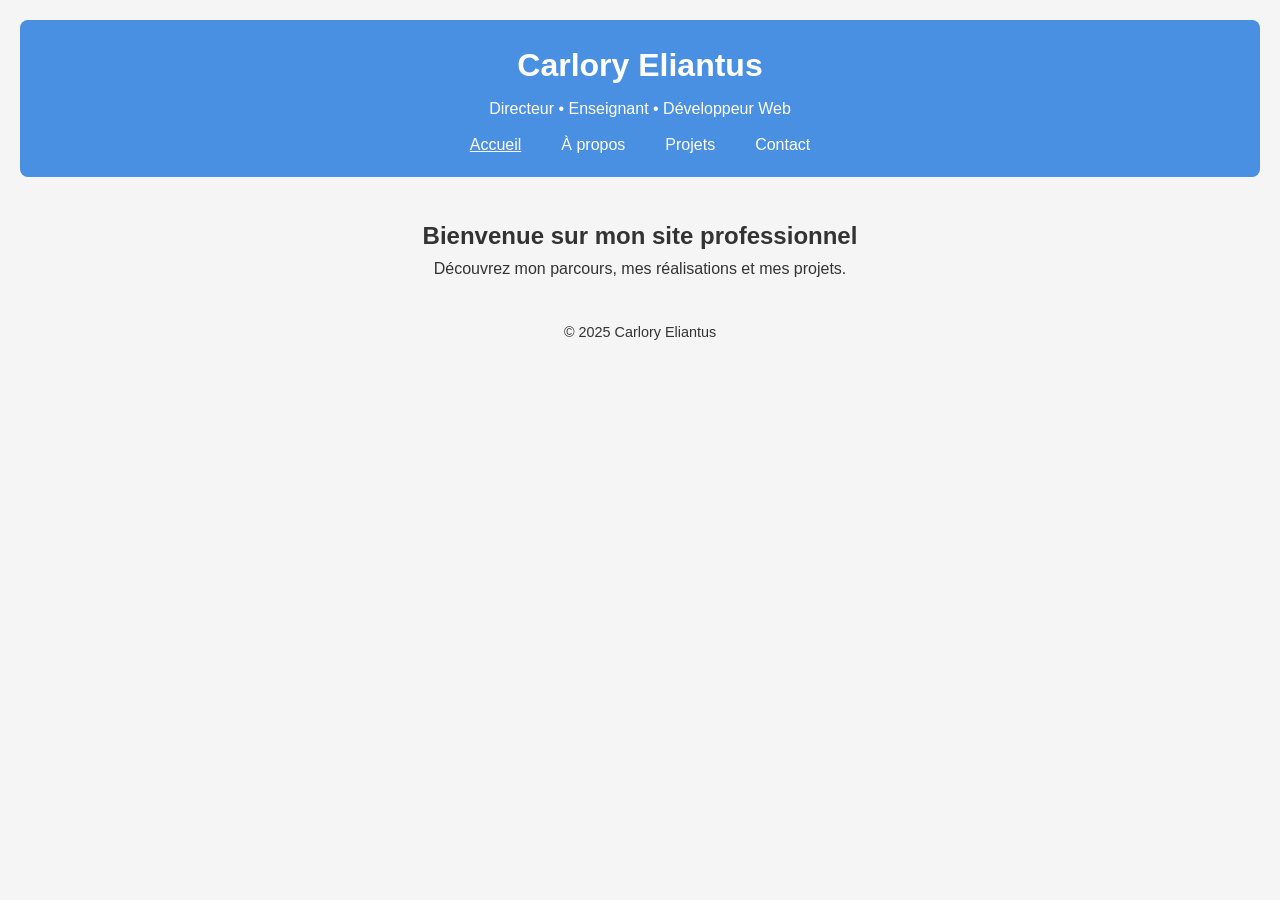
<file: index.html>
<!DOCTYPE html>
<html lang="fr">
<head>
  <meta charset="UTF-8">
  <meta name="viewport" content="width=device-width, initial-scale=1.0">
  <title>Carlory Eliantus — Accueil</title>
  <link rel="stylesheet" href="style.css">
</head>
<body>
  <header>
    <h1>Carlory Eliantus</h1>
    <p>Directeur • Enseignant • Développeur Web</p>
    <nav>
      <ul>
        <li><a href="index.html" class="active">Accueil</a></li>
        <li><a href="apropos.html">À propos</a></li>
        <li><a href="projets.html">Projets</a></li>
        <li><a href="contact.html">Contact</a></li>
      </ul>
    </nav>
  </header>

  <section class="hero">
    <h2>Bienvenue sur mon site professionnel</h2>
    <p>Découvrez mon parcours, mes réalisations et mes projets.</p>
  </section>

  <footer>
    <p>&copy; 2025 Carlory Eliantus</p>
  </footer>
  <script src="script.js"></script>
</body>
</html>
</file>
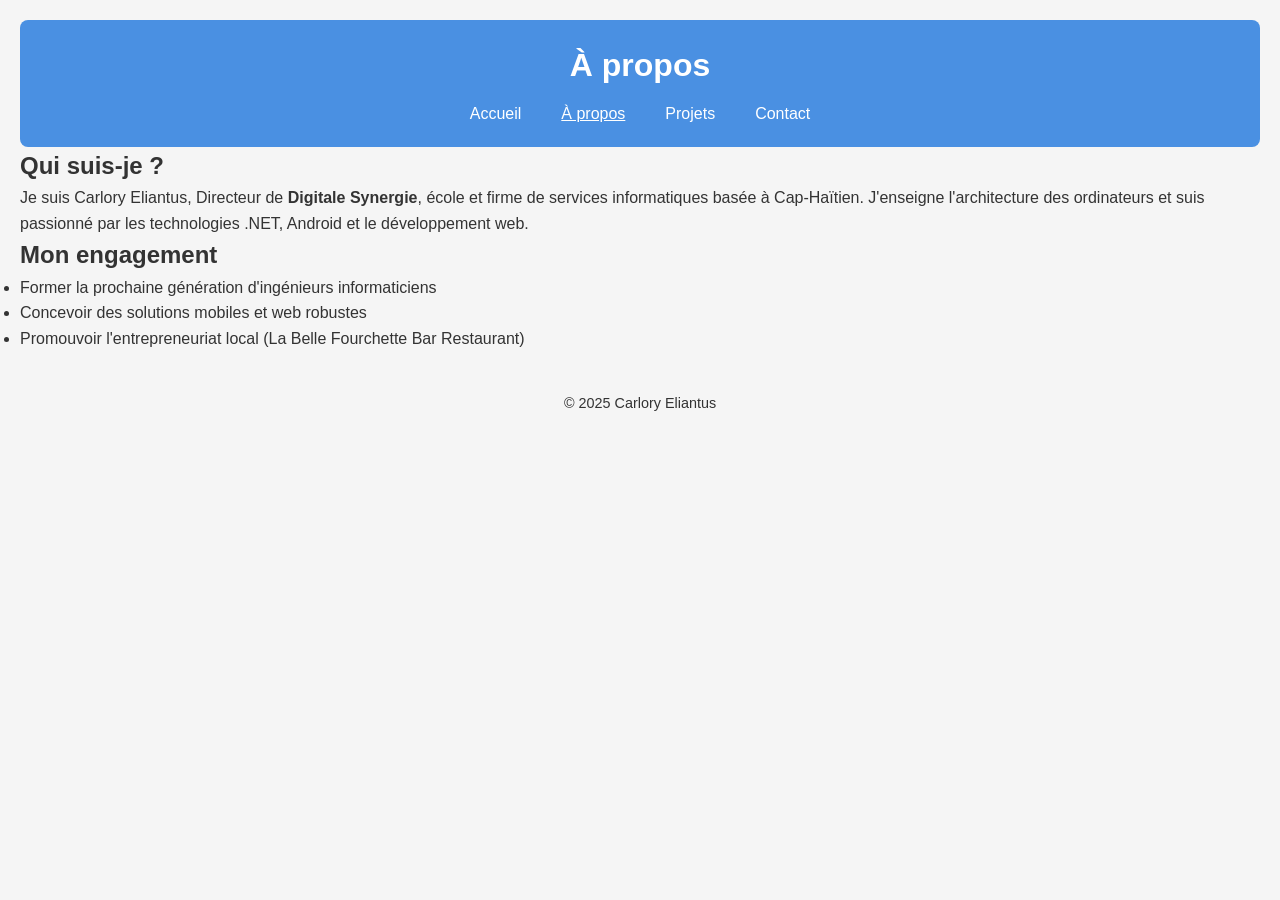
<file: apropos.html>
<html lang="fr">
<head>
  <meta charset="UTF-8">
  <meta name="viewport" content="width=device-width, initial-scale=1.0">
  <title>À propos — Carlory Eliantus</title>
  <link rel="stylesheet" href="style.css">
</head>
<body>
  <header>
    <h1>À propos</h1>
    <nav>
      <ul>
        <li><a href="index.html">Accueil</a></li>
        <li><a href="apropos.html" class="active">À propos</a></li>
        <li><a href="projets.html">Projets</a></li>
        <li><a href="contact.html">Contact</a></li>
      </ul>
    </nav>
  </header>

  <section>
    <h2>Qui suis-je ?</h2>
    <p>Je suis Carlory Eliantus, Directeur de <strong>Digitale Synergie</strong>, école et firme de services informatiques basée à Cap‑Haïtien. J'enseigne l'architecture des ordinateurs et suis passionné par les technologies .NET, Android et le développement web.</p>

    <h2>Mon engagement</h2>
    <ul>
      <li>Former la prochaine génération d'ingénieurs informaticiens</li>
      <li>Concevoir des solutions mobiles et web robustes</li>
      <li>Promouvoir l'entrepreneuriat local (La Belle Fourchette Bar Restaurant)</li>
    </ul>
  </section>

  <footer>
    <p>&copy; 2025 Carlory Eliantus</p>
  </footer>
  <script src="script.js"></script>
</body>
</html>
</file>
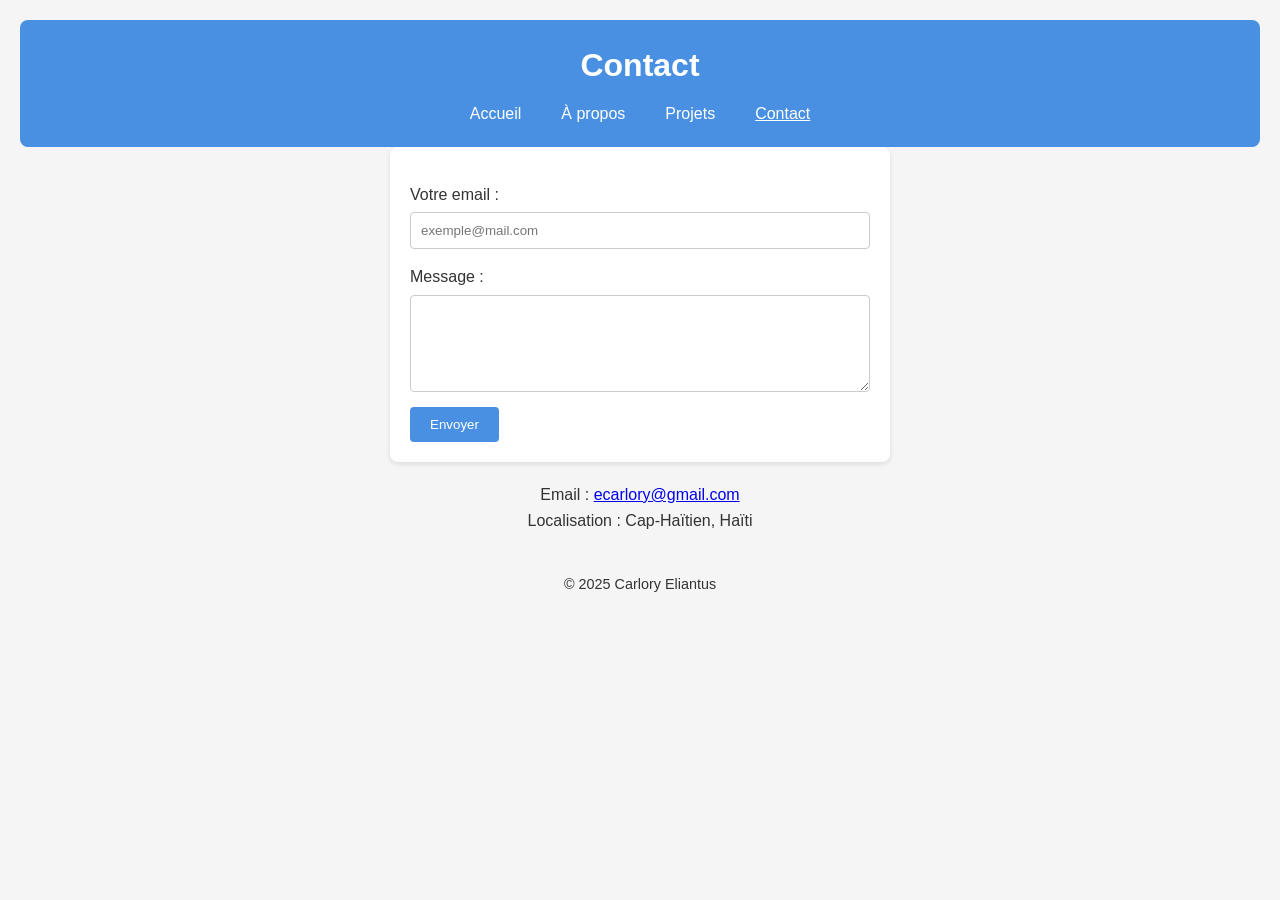
<file: contact.html>
<html lang="fr">
<head>
  <meta charset="UTF-8">
  <meta name="viewport" content="width=device-width, initial-scale=1.0">
  <title>Contact — Carlory Eliantus</title>
  <link rel="stylesheet" href="style.css">
</head>
<body>
  <header>
    <h1>Contact</h1>
    <nav>
      <ul>
        <li><a href="index.html">Accueil</a></li>
        <li><a href="apropos.html">À propos</a></li>
        <li><a href="projets.html">Projets</a></li>
        <li><a href="contact.html" class="active">Contact</a></li>
      </ul>
    </nav>
  </header>

  <section>
    <form id="contactForm">
      <label for="email">Votre email :</label>
      <input type="email" id="email" placeholder="exemple@mail.com" required>

      <label for="message">Message :</label>
      <textarea id="message" rows="5" required></textarea>

      <button type="submit">Envoyer</button>
    </form>

    <div class="info">
      <p>Email : <a href="mailto:ecarlory@gmail.com">ecarlory@gmail.com</a></p>
      <p>Localisation : Cap‑Haïtien, Haïti</p>
    </div>
  </section>

  <footer>
    <p>&copy; 2025 Carlory Eliantus</p>
  </footer>
  <script src="script.js"></script>
</body>
</html>
</file>
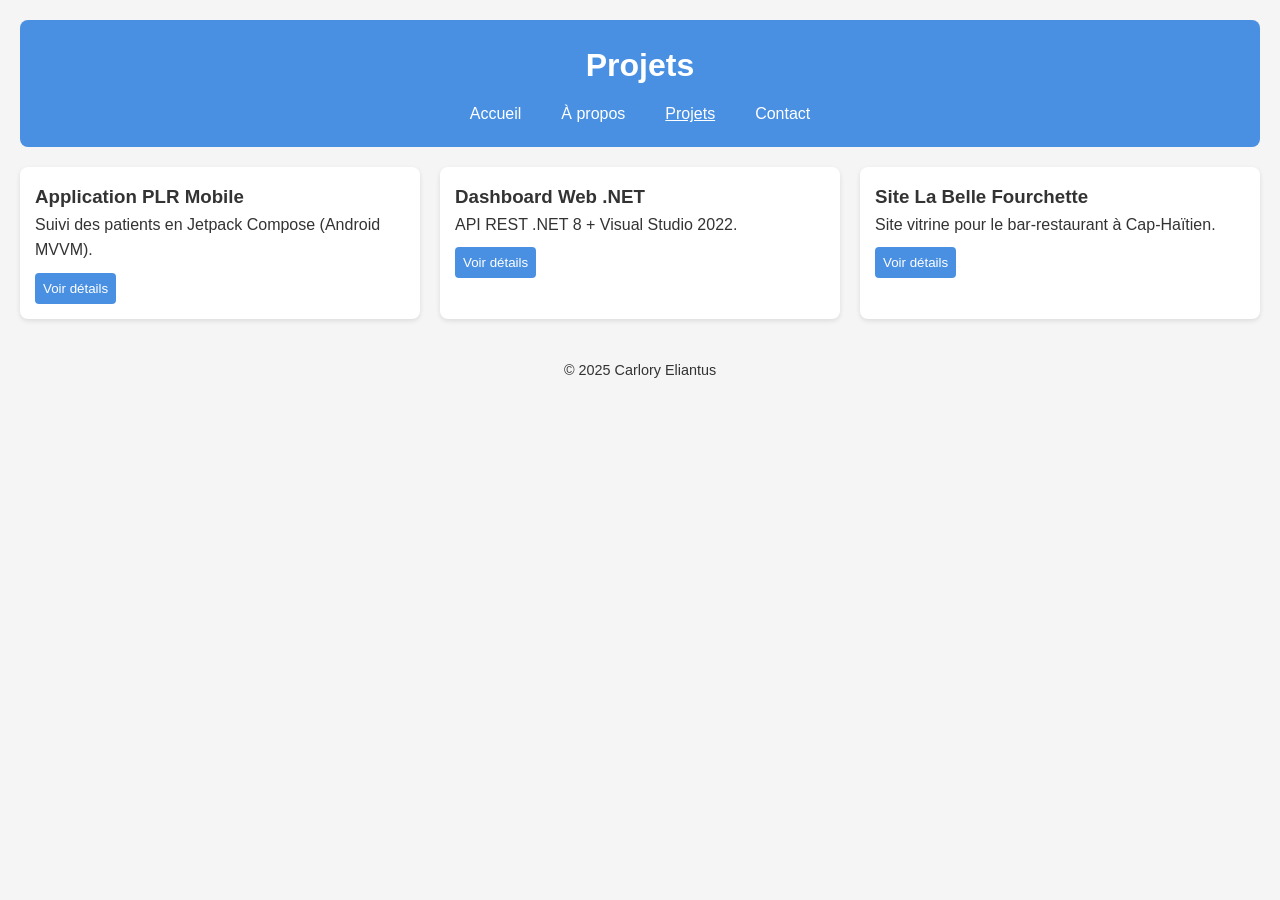
<file: projets.html>
<html lang="fr">
<head>
  <meta charset="UTF-8">
  <meta name="viewport" content="width=device-width, initial-scale=1.0">
  <title>Projets — Carlory Eliantus</title>
  <link rel="stylesheet" href="style.css">
</head>
<body>
  <header>
    <h1>Projets</h1>
    <nav>
      <ul>
        <li><a href="index.html">Accueil</a></li>
        <li><a href="apropos.html">À propos</a></li>
        <li><a href="projets.html" class="active">Projets</a></li>
        <li><a href="contact.html">Contact</a></li>
      </ul>
    </nav>
  </header>

  <section class="grid">
    <div class="card">
      <h3>Application PLR Mobile</h3>
      <p>Suivi des patients en Jetpack Compose (Android MVVM).</p>
      <button class="toggle-btn">Voir détails</button>
      <p class="details hidden">Fonctionnalités : Dashboard animé, notifications via WorkManager, export PDF/Excel.</p>
    </div>

    <div class="card">
      <h3>Dashboard Web .NET</h3>
      <p>API REST .NET 8 + Visual Studio 2022.</p>
      <button class="toggle-btn">Voir détails</button>
      <p class="details hidden">Fonctionnalités : statistiques par mois/semaine, graphiques, export, authentification JWT.</p>
    </div>

    <div class="card">
      <h3>Site La Belle Fourchette</h3>
      <p>Site vitrine pour le bar-restaurant à Cap‑Haïtien.</p>
      <button class="toggle-btn">Voir détails</button>
      <p class="details hidden">Menu, galerie photo, formulaire de réservation simple.</p>
    </div>
  </section>

  <footer>
    <p>&copy; 2025 Carlory Eliantus</p>
  </footer>
  <script src="script.js"></script>
</body>
</html>
</file>
<file: style.css>
* { margin: 0; padding: 0; box-sizing: border-box; }
body { font-family: Arial, sans-serif; background: #f5f5f5; color: #333; line-height: 1.6; padding: 20px; }
header { background: #4a90e2; color: white; padding: 20px; border-radius: 8px; text-align: center; }
header h1 { margin-bottom: 5px; }
nav ul { display: flex; justify-content: center; list-style: none; margin-top: 10px; }
nav a { color: white; text-decoration: none; margin: 0 15px; padding: 5px; }
nav a.active, nav a:hover { text-decoration: underline; }
section.hero { text-align: center; margin: 40px 0; }
.grid { display: grid; gap: 20px; grid-template-columns: repeat(auto-fit, minmax(250px, 1fr)); margin: 20px 0; }
.card { background: white; padding: 15px; border-radius: 8px; box-shadow: 0 2px 5px rgba(0,0,0,0.1); transition: transform .3s; }
.card:hover { transform: translateY(-5px); }
.toggle-btn { margin-top: 10px; cursor: pointer; background: #4a90e2; color: white; border: none; padding: 8px; border-radius: 4px; }
.hidden { display: none; }
form { background: white; padding: 20px; border-radius: 8px; max-width: 500px; margin: auto; box-shadow: 0 2px 5px rgba(0,0,0,0.1); }
form label { display: block; margin-top: 15px; }
form input, form textarea { width: 100%; padding: 10px; margin-top: 5px; border: 1px solid #ccc; border-radius: 4px; }
form button { margin-top: 15px; background: #4a90e2; color: white; border: none; padding: 10px 20px; border-radius: 4px; cursor: pointer; }
form button:hover { opacity: 0.9; }
.info { text-align: center; margin-top: 20px; }
footer { text-align: center; margin-top: 40px; font-size: 0.9em; }
</file>
